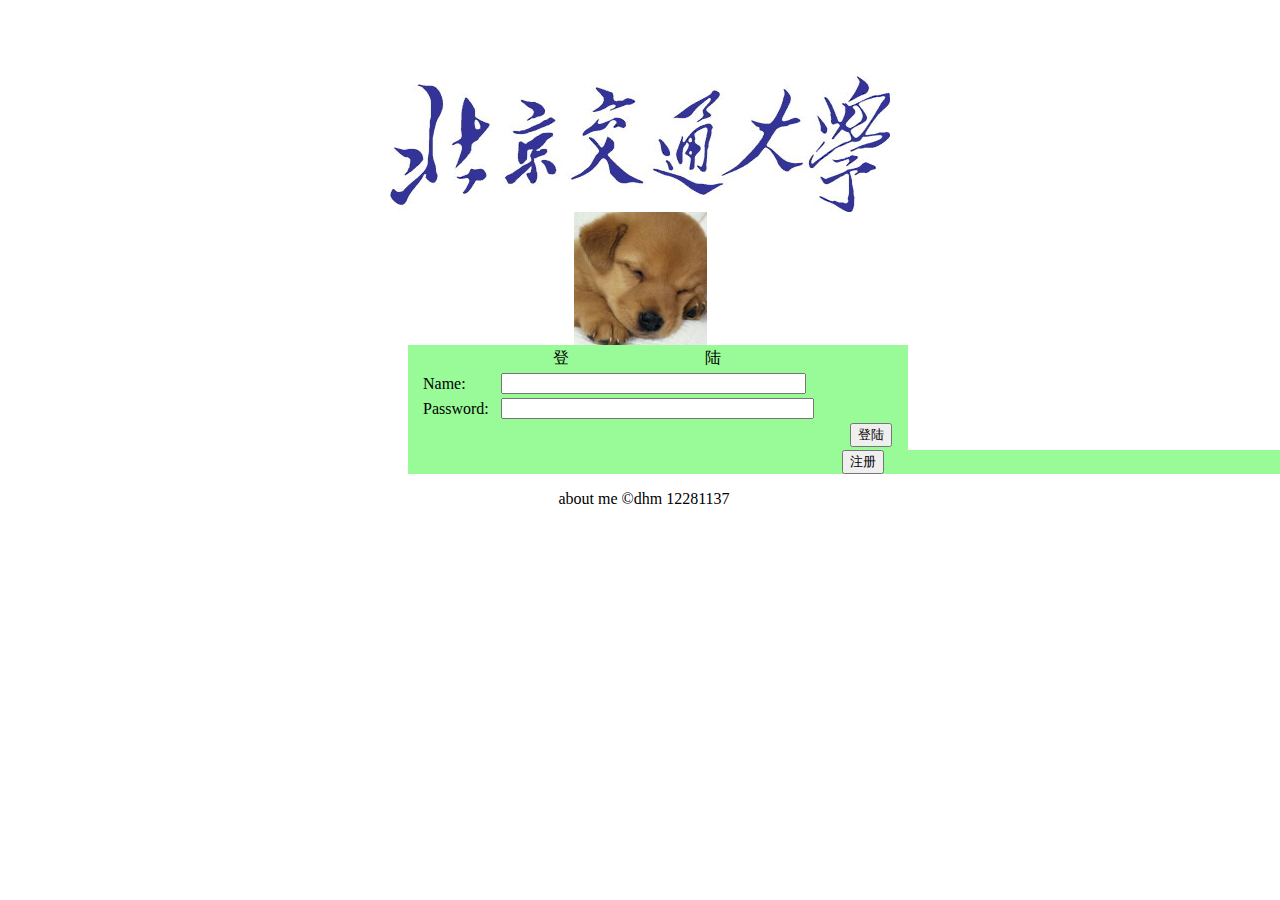
<file: index.html>
<html>
<head>
<meta http-equiv="Content-Type" content="text/html; charset=utf-8" />
<title>登陆界面</title>
</head>
<body>
<link href="yangshi.css"rel="stylesheet"></link>

<p>&nbsp;</p>
<p>&nbsp;</p>
<div class="logoone" align="center">
	<img src="img/biaozhi.jpg" />
</div>

<table class="one">
<form action="welcome.php" method="post">
<div class="logotwo" align="center">
	<img src="img/logo.png" />
</div>
<tr>
<td>&nbsp;</td> <td>&nbsp;&nbsp;&nbsp;&nbsp;&nbsp;&nbsp;&nbsp;&nbsp;&nbsp;&nbsp;&nbsp;&nbsp;&nbsp;登&nbsp;&nbsp;&nbsp;&nbsp;&nbsp;&nbsp;&nbsp;&nbsp;&nbsp;&nbsp;&nbsp;&nbsp;&nbsp;&nbsp;&nbsp;&nbsp;&nbsp;&nbsp;&nbsp;&nbsp;&nbsp;&nbsp;&nbsp;&nbsp;&nbsp;&nbsp;&nbsp;&nbsp;&nbsp;&nbsp;&nbsp;&nbsp;&nbsp;&nbsp;陆</td>     
 </tr>
 <tr>
<td>&nbsp;&nbsp;&nbsp;Name:</td>   <td><input size="35" type="text" name="name" maxlength=100 title="在此处输入姓名"/></td>     
 </tr>
 <tr>
<td>&nbsp;&nbsp;&nbsp;Password:</td>   <td><input size="36" type="password" name="password" title="在此处输入密码"/></td>
 </tr> 
<tr> 
<td>&nbsp;</td> <td>&nbsp;</td>  
<td><input type=submit value="登陆" >
&nbsp;  

</td>
</tr> 

</form>   
</table>

<div class="zhuce" >
<form action="indextwo.html" method="post" >
	 <input type=submit value="注册">
</form>
</div>

<p class="logothree" align="center"> 
<td>&nbsp;</td>  <td>about me &#169;dhm 12281137</td>
</p>
</body>
</html>
</file>
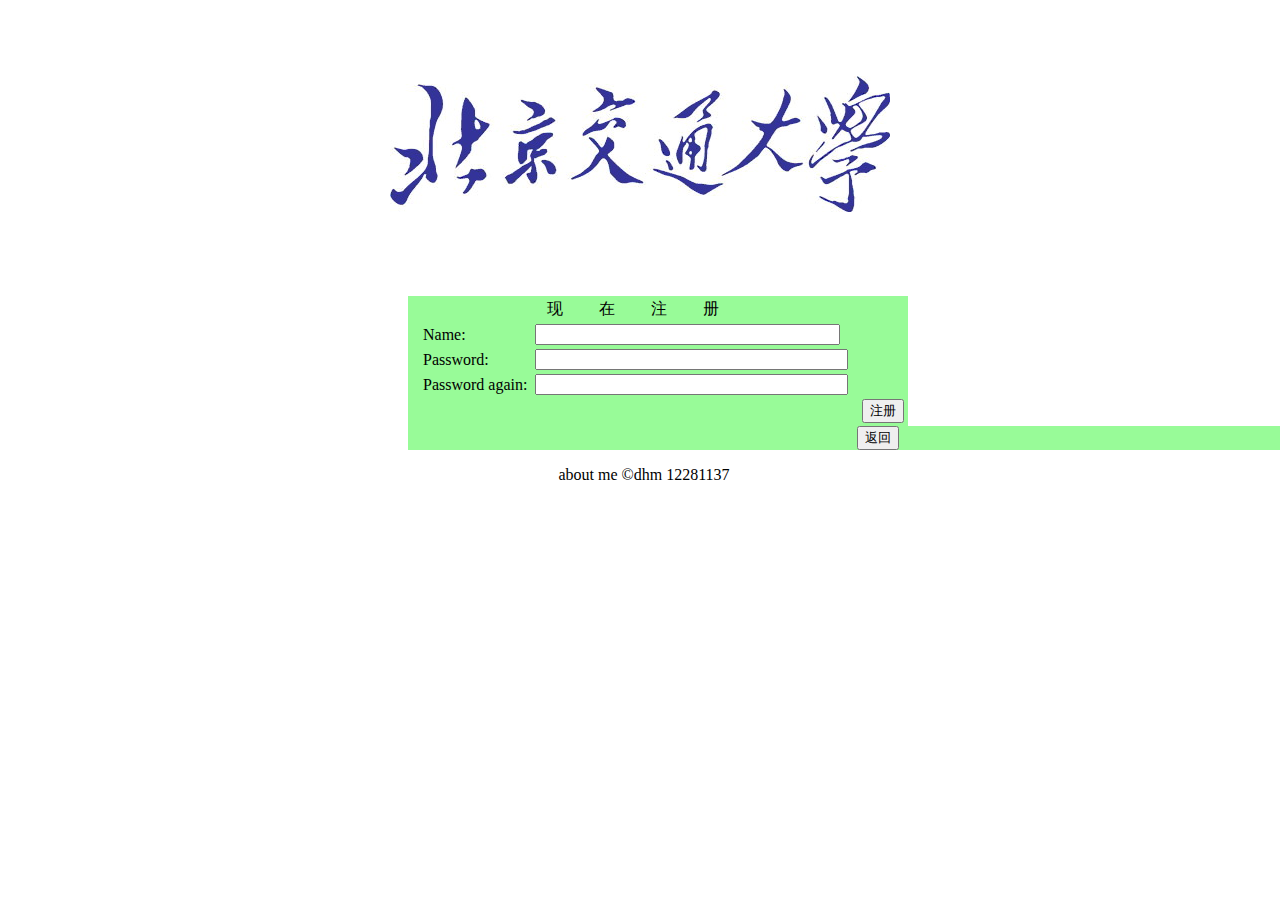
<file: indextwo.html>
<html>
<head>
<meta http-equiv="Content-Type" content="text/html; charset=utf-8" />
<title>注册界面</title>
</head>

<body>
<link href="yangshi.css"rel="stylesheet"></link>

<p>&nbsp;</p>
<p>&nbsp;</p>
<div class="logoone" align="center">
	<img src="img/biaozhi.jpg" />
</div>

<p>&nbsp;</p>
<p>&nbsp;</p>

<table class="one">
<form action="insert.php" method="post">
<tr>
<td>&nbsp;</td> <td>&nbsp;&nbsp;&nbsp;现&nbsp;&nbsp;&nbsp;&nbsp;&nbsp;&nbsp;&nbsp;&nbsp;&nbsp;在&nbsp;&nbsp;&nbsp;&nbsp;&nbsp;&nbsp;&nbsp;&nbsp;&nbsp;注&nbsp;&nbsp;&nbsp;&nbsp;&nbsp;&nbsp;&nbsp;&nbsp;&nbsp;册</td>     
 </tr>
 <tr>
<td>&nbsp;&nbsp;&nbsp;Name:</td>    <td><input size="35" type="text" name="name" maxlength=100 title="请输入姓名,长度小于10char"/></td>     
 </tr>
 <tr>
<td>&nbsp;&nbsp;&nbsp;Password:</td>    <td><input size="36" type="password" name="password" title="请输入密码，长度小于10int"/></td>
 </tr> 
 <tr>
<td>&nbsp;&nbsp;&nbsp;Password again:</td>    <td><input size="36" type="password" name="passwordagain" title="请再次输入密码，长度小于10int"/></td>
 </tr> 

<tr> 
<td>&nbsp;</td> <td>&nbsp;</td>  <td><input type=submit value="注册"></td>
</tr> 
</form>
</table>

<div class="fanhui" >
<form action="index.html" method="post" >
	 <input type=submit value="返回">
</form>
</div>


<p class="logothree" align="center"> 
<td>&nbsp;</td>  <td>about me &#169;dhm 12281137</td>
</p>
</body>
</html>
</file>
<file: yangshi.css>
table.one{
	width:500px;
	background:#98FB98;
	padding: 0px 0px 0px 0px;
	margin: 0px 0px 0px 400px;

}

div.zhuce{
	width:500px;
	background:#98FB98;
	padding: 0px 0px 0px 434px;
	margin:0px 0px 0px 400px;

}

div.fanhui{
	width:500px;
	background:#98FB98;
	padding: 0px 0px 0px 449px;
	margin:0px 0px 0px 400px;

}
</file>
